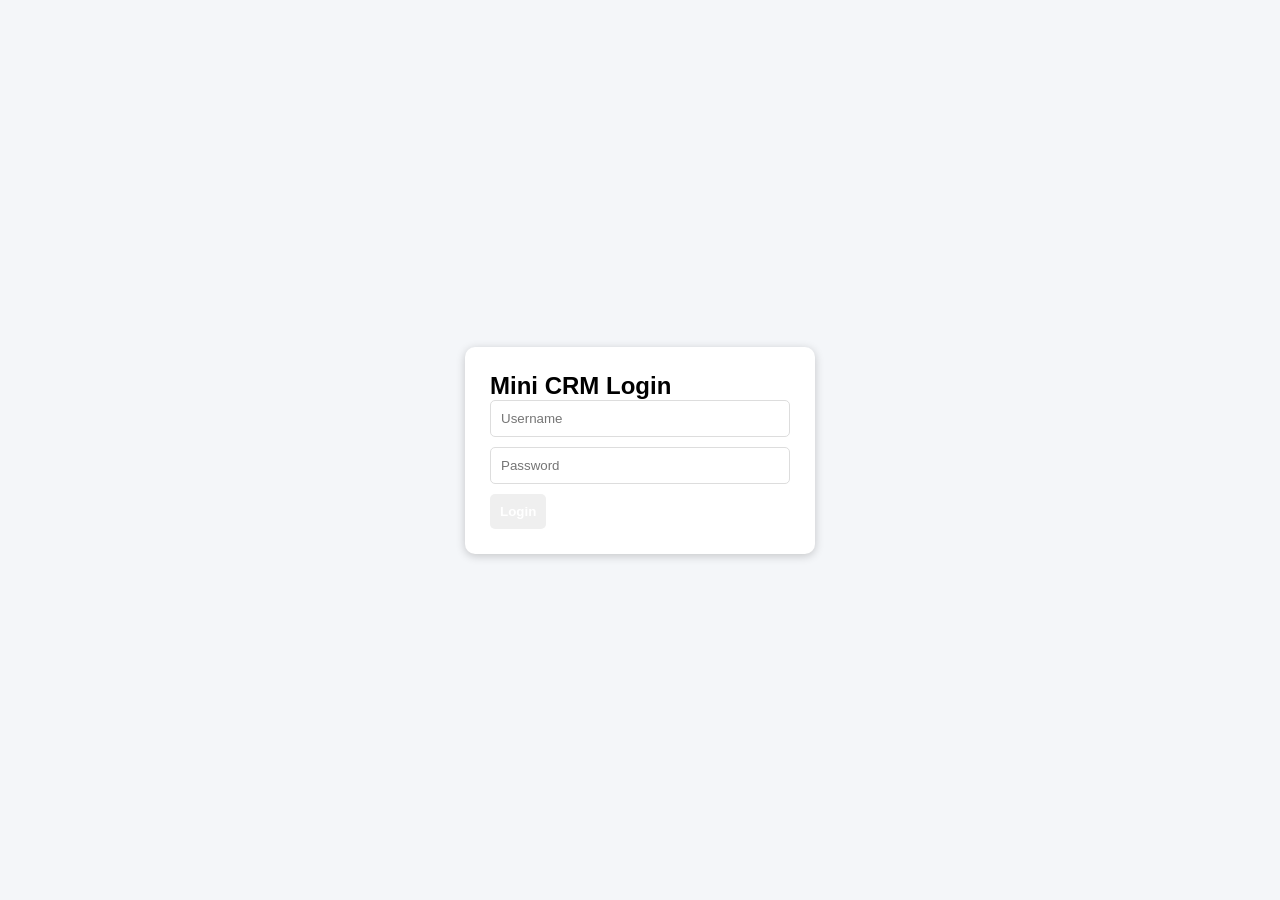
<file: index.html>
<!DOCTYPE html>
<html lang="en">
<head>
<meta charset="UTF-8">
<meta name="viewport" content="width=device-width, initial-scale=1.0">

<title>Mini CRM Dashboard</title>

<link rel="stylesheet" href="style.css">
</head>

<body>

<header>

<h1>🚀 Mini CRM Dashboard</h1>

<div class="header-buttons">

<button class="theme-btn" onclick="toggleTheme()">
🌙 Theme
</button>

<button class="export-btn" onclick="exportCSV()">
📥 Export
</button>

<button class="logout-btn" onclick="logout()">
Logout
</button>

</div>

</header>

<section class="stats">

<div class="card">
<h3>Total Leads</h3>
<p id="totalLeads">0</p>
</div>

<div class="card">
<h3>New</h3>
<p id="newLeads">0</p>
</div>

<div class="card">
<h3>Contacted</h3>
<p id="contactedLeads">0</p>
</div>

<div class="card">
<h3>Converted</h3>
<p id="convertedLeads">0</p>
</div>

</section>

<section class="form-section">

<h2>Add New Lead</h2>

<form id="leadForm">

<input type="text" id="name" placeholder="Lead Name" required>

<input type="email" id="email" placeholder="Email" required>

<input type="text" id="phone" placeholder="Phone">

<input type="text" id="source" placeholder="Lead Source">

<select id="status">

<option>New</option>
<option>Contacted</option>
<option>Converted</option>
<option>Lost</option>

</select>

<textarea id="notes" placeholder="Notes"></textarea>

<button type="submit" class="save-btn">
Save Lead
</button>

</form>

</section>

<section class="search-section">

<input
type="text"
id="search"
placeholder="Search by name or email">

<select id="filterStatus">

<option value="">All Status</option>

<option value="New">New</option>

<option value="Contacted">Contacted</option>

<option value="Converted">Converted</option>

<option value="Lost">Lost</option>

</select>

</section>

<div class="table-container">

<table>

<thead>

<tr>

<th>Name</th>
<th>Email</th>
<th>Phone</th>
<th>Status</th>
<th>Source</th>
<th>Date</th>
<th>Actions</th>

</tr>

</thead>

<tbody id="leadTable">

</tbody>

</table>

</div>

<script src="js/app.js"></script>

</body>
</html>
</file>
<file: style.css>
*{
margin:0;
padding:0;
box-sizing:border-box;
font-family:Arial,sans-serif;
}

body{
background:#f4f6f9;
padding:20px;
}

header{
background:#2c3e50;
color:white;
padding:15px;
display:flex;
justify-content:space-between;
align-items:center;
flex-wrap:wrap;
}

.header-buttons{
display:flex;
gap:10px;
}

.stats{
display:flex;
gap:20px;
margin:20px 0;
flex-wrap:wrap;
}

.card{
flex:1;
min-width:180px;
background:white;
padding:20px;
text-align:center;
border-radius:10px;
box-shadow:0 2px 10px rgba(0,0,0,.1);
}

.form-section{
background:white;
padding:20px;
border-radius:10px;
margin-bottom:20px;
}

form{
display:grid;
grid-template-columns:repeat(2,1fr);
gap:10px;
}

input,
select,
textarea{
padding:10px;
border:1px solid #ddd;
border-radius:5px;
}

textarea{
grid-column:span 2;
}

button{
padding:10px;
border:none;
border-radius:5px;
cursor:pointer;
color:white;
font-weight:bold;
}

.save-btn{
background:#27ae60;
}

.theme-btn{
background:#8e44ad;
}

.export-btn{
background:#2980b9;
}

.logout-btn{
background:#34495e;
}

.edit-btn{
background:#f39c12;
}

.delete-btn{
background:#e74c3c;
}

.search-section{
display:flex;
gap:10px;
margin-bottom:20px;
}

.search-section input,
.search-section select{
flex:1;
}

.table-container{
overflow-x:auto;
}

table{
width:100%;
border-collapse:collapse;
background:white;
}

th{
background:#2c3e50;
color:white;
}

th,td{
padding:12px;
border:1px solid #ddd;
}

.login-page{
display:flex;
justify-content:center;
align-items:center;
height:100vh;
}

.login-box{
width:350px;
background:white;
padding:25px;
border-radius:10px;
box-shadow:0 2px 10px rgba(0,0,0,.2);
}

.login-box input{
width:100%;
margin-bottom:10px;
}

.dark-mode{
background:#121212;
color:white;
}

.dark-mode .card,
.dark-mode .form-section,
.dark-mode table{
background:#1e1e1e;
color:white;
}

@media(max-width:768px){

form{
grid-template-columns:1fr;
}

textarea{
grid-column:span 1;
}

.stats{
flex-direction:column;
}

.search-section{
flex-direction:column;
}

.header-buttons{
margin-top:10px;
}

}
</file>
